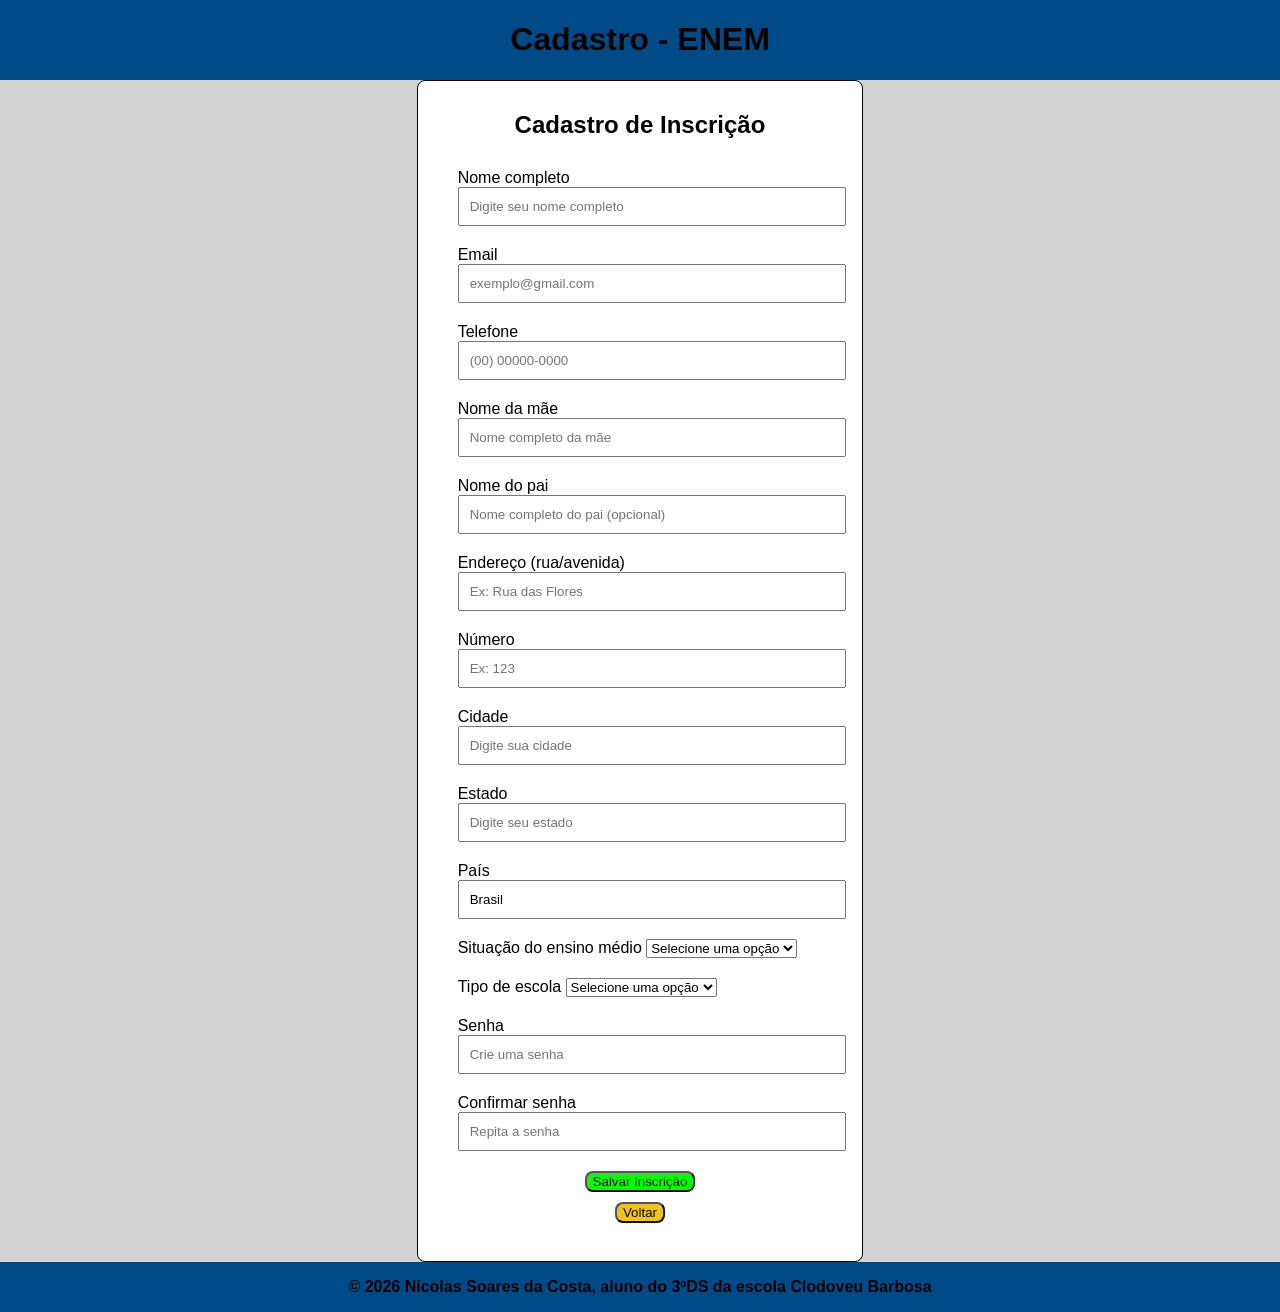
<file: cadastro.html>
<!DOCTYPE html>
<html lang="pt-BR">
<head>
    <meta charset="UTF-8">
    <meta name="viewport" content="width=device-width, initial-scale=1.0">
    <title>Cadastro - Enem</title>
    <link rel="stylesheet" href="style.css">
</head>
<body>
    <header><h1><strong>Cadastro - ENEM</strong></h1></header>

    <div class="container">
        <h2 class="titulo">Cadastro de Inscrição</h2>
   
        <div class="campo-cadastro">
            <label for="nome-completo">Nome completo</label>
            <input type="text" id="nome-completo" placeholder="Digite seu nome completo" required>
        </div>
    
        <div class="campo-cadastro">
            <label for="email-cadastro">Email</label>
            <input type="email" id="email-cadastro" placeholder="exemplo@gmail.com" required>
        </div>
    
        <div class="campo-cadastro">
            <label for="telefone">Telefone</label>
            <input type="tel" id="telefone" placeholder="(00) 00000-0000" required>
        </div>
    
        <div class="campo-cadastro">
            <label for="nome-mae">Nome da mãe</label>
            <input type="text" id="nome-mae" placeholder="Nome completo da mãe" required>
        </div>
    
        <div class="campo-cadastro">
            <label for="nome-pai">Nome do pai</label>
            <input type="text" id="nome-pai" placeholder="Nome completo do pai (opcional)">
        </div>
    
        <div class="campo-cadastro">
            <label for="endereco">Endereço (rua/avenida)</label>
            <input type="text" id="endereco" placeholder="Ex: Rua das Flores" required>
        </div>
   
        <div class="campo-cadastro">
            <label for="numero">Número</label>
            <input type="text" id="numero" placeholder="Ex: 123" required>
        </div>
    
        <div class="campo-cadastro">
            <label for="cidade">Cidade</label>
            <input type="text" id="cidade" placeholder="Digite sua cidade" required>
        </div>
    
        <div class="campo-cadastro">
            <label for="estado">Estado</label>
            <input type="text" id="estado" placeholder="Digite seu estado" required>
        </div>
    
        <div class="campo-cadastro">
            <label for="pais">País</label>
            <input type="text" id="pais" placeholder="Ex: Brasil" value="Brasil" required>
        </div>
    
        <div class="campo-cadastro">
            <label for="situacao-ensino">Situação do ensino médio</label>
            <select id="situacao-ensino" required>
                <option value="" disabled selected>Selecione uma opção</option>
                <option value="concluido">Já concluí</option>
                <option value="cursando">Estou cursando</option>
            </select>
        </div>
    
        <div class="campo-cadastro">
            <label for="tipo-escola">Tipo de escola</label>
            <select id="tipo-escola" required>
                <option value="" disabled selected>Selecione uma opção</option>
                <option value="publica">Pública</option>
                <option value="privada">Privada</option>
            </select>
        </div>
    
        <div class="campo-cadastro">
            <label for="senha-cadastro">Senha</label>
            <input type="password" id="senha-cadastro" placeholder="Crie uma senha" required>
        </div>
    
        <div class="campo-cadastro">
            <label for="confirma-senha">Confirmar senha</label>
            <input type="password" id="confirma-senha" placeholder="Repita a senha" required>
        </div>
    
        <button class="btn-salvar" onclick="salvarInscricao()">Salvar Inscrição</button>
        <button class="btn-voltar" onclick="history.back()">Voltar</button>
    
        <div id="error-cadastro" class="error-message"><p class="error-resposta"></p></div>
    </div>    

    <footer class="rodape">
        <p><strong>© 2026 Nicolas Soares da Costa, aluno do 3ºDS da escola Clodoveu Barbosa</strong></p>
    </footer>
    <script src="script.js"></script>
</body>
</html>
</file>
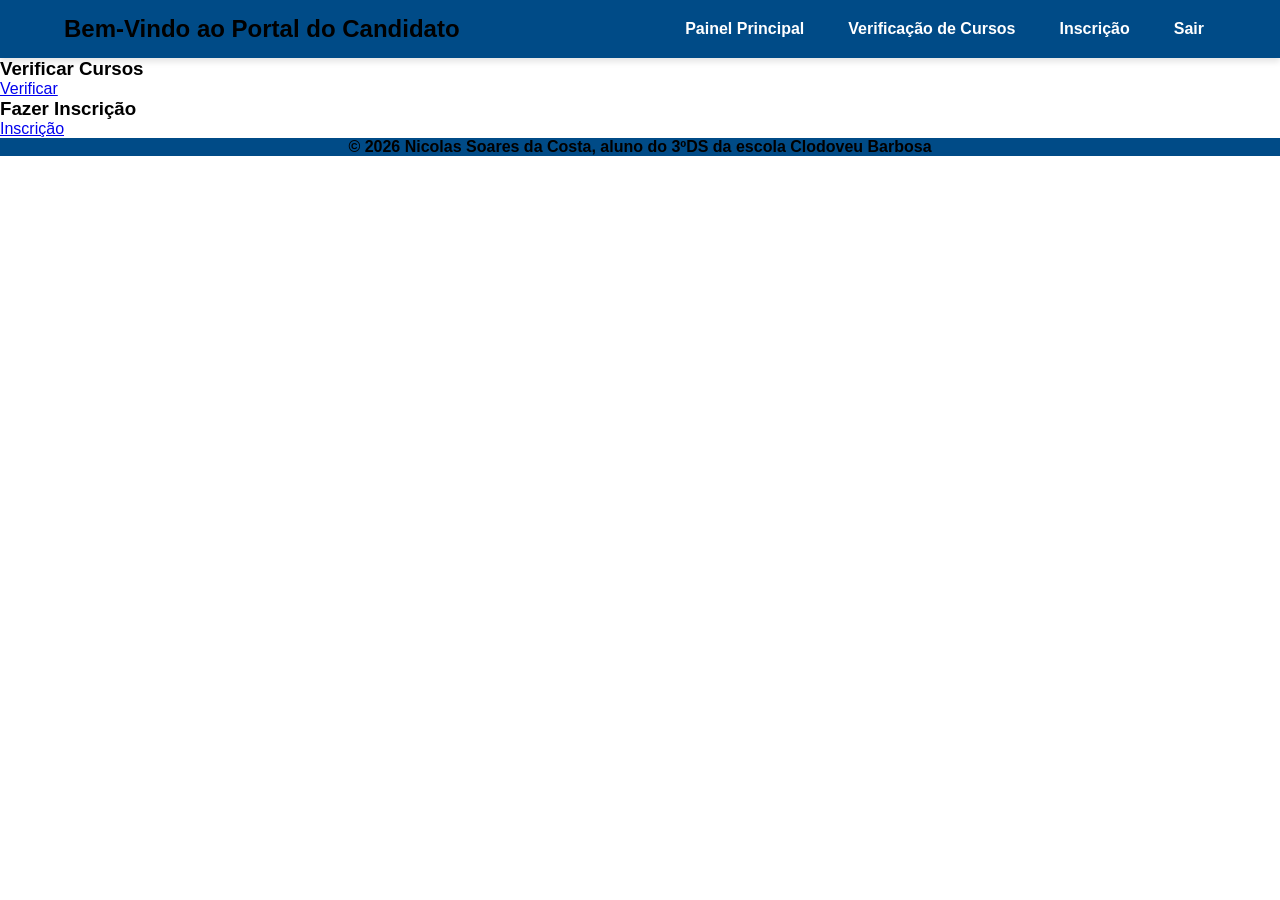
<file: painel.html>
<!DOCTYPE html>
<html lang="pt-BR">
<head>
    <meta charset="UTF-8">
    <meta name="viewport" content="width=device-width, initial-scale=1.0">
    <title>Inicial - ENEM</title>
    <link rel="stylesheet" href="style2.css">
</head>
<body>
    <header class="cabeca">
        <h1><strong>Bem-Vindo ao Portal do Candidato</strong></h1>
        <nav class="menu">
            <li><a href="painel.html">Painel Principal</a></li>
            <li><a href="cursos.html">Verificação de Cursos</a></li>
            <li><a href="inscricao.html">Inscrição</a></li>
            <li><a href="index.html">Sair</a></li>
        </nav>
    </header>

    <div class="container">
        <div class="card">
            <h3>Verificar Cursos</h3>
            <a href="cursos.html">Verificar</a>
        </div>
        <div class="card">
            <h3>Fazer Inscrição</h3>
            <a href="inscricao.html">Inscrição</a>
        </div>
    </div>
    <footer class="rodape">
        <p><strong>© 2026 Nicolas Soares da Costa, aluno do 3ºDS da escola Clodoveu Barbosa</strong></p>
    </footer>
</body>
</html>
</file>
<file: style.css>
*{
    font-family: 'Roboto', sans-serif;
}

body{
    margin: 0;
    display: flex;
    flex-direction: column;
    min-height: 100vh;
    background-color: #d3d3d3;
}

header{
    background-color: #004b87;
    display: flex;
    justify-content: center;
}

input{
    width: 100%;
    padding: 10px;
}

.campo-cadastro{
    padding: 10px;
}

.btn-login{
    background-color: #00FF00;
    border-radius: 8px;
    align-self: center;
    margin-top: 10px;
    margin-bottom: 10px;
}

.btn-salvar{
    background-color: #00FF00;
    border-radius: 8px;
    align-self: center;
    margin-top: 10px;
}

.btn-voltar{
    background-color: #f1c40f;
    border-radius: 8px;
    align-self: center;
    margin-top: 10px;
}

a{
    align-self: center;
}

.container{
    background-color: white;
    border: 1px solid #000;
    border-radius: 8px;
    padding: 30px;
    margin: auto;
    max-width: 4000px;
    flex-direction: column;
    display: flex;
}

.rodape{
    background-color: #004b87;
    text-align: center;
    margin-top: auto;   
}

.titulo{
    align-self: center;
    margin-top: 0;
}

.error-resposta {
    color: #ff0000;
    font-size: 8px;
    margin-top: 8px;
    text-align: center;
}
</file>
<file: style2.css>
*{
    font-family: 'Roboto', sans-serif;
    padding: 0;
    margin: 0;
}

.cabeca {
    background-color: #004b87; 
    padding: 15px 5%;
    
    display: flex; 
    justify-content: space-between;
    align-items: center; 
    
    box-shadow: 0 4px 6px rgba(0, 0, 0, 0.1);
}


.cabeca h1 {
    font-size: 1.5rem;
}

.menu {
    display: flex;
    gap: 20px; 
    list-style: none; 
}

.menu a {
    color: white;
    text-decoration: none;
    font-weight: bold;
    font-size: 1rem;
    padding: 8px 12px;
    border-radius: 4px;
}

.rodape{
    background-color: #004b87;
    text-align: center;
    margin-top: auto;   
}
</file>
